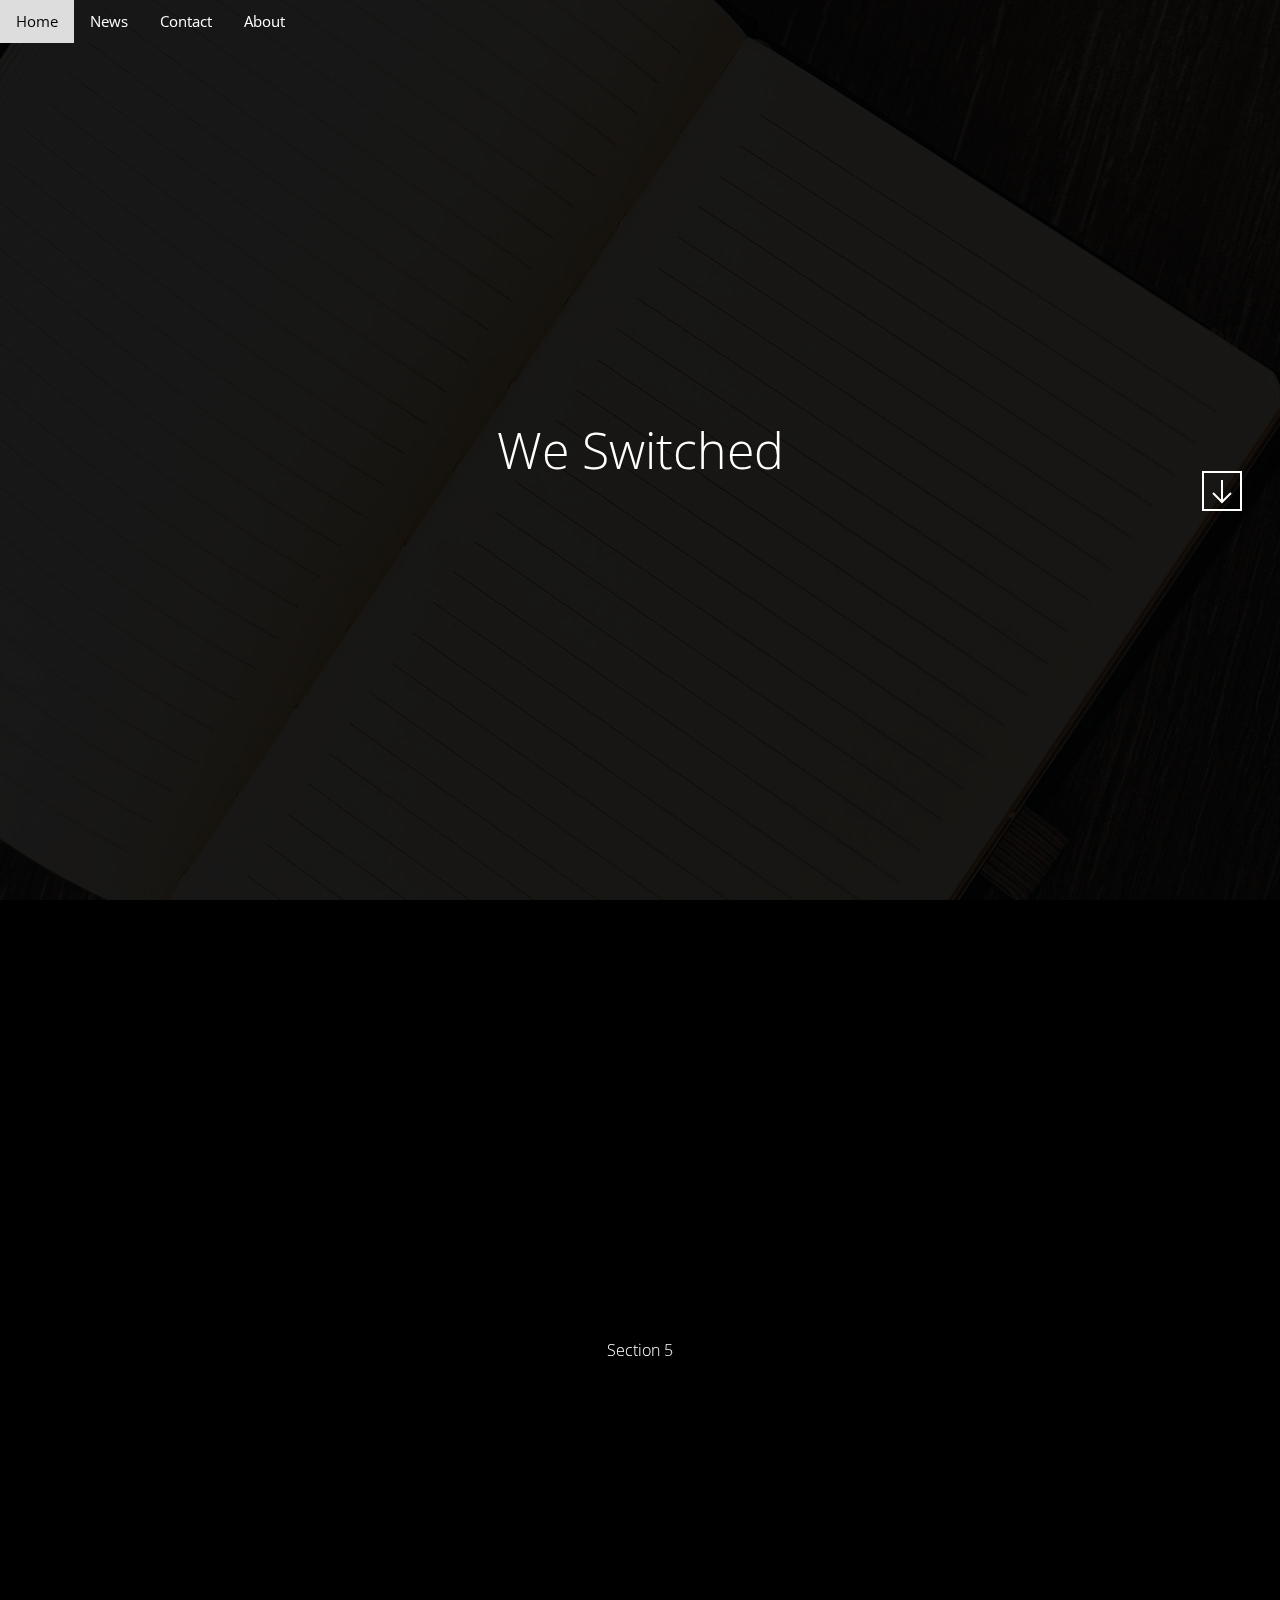
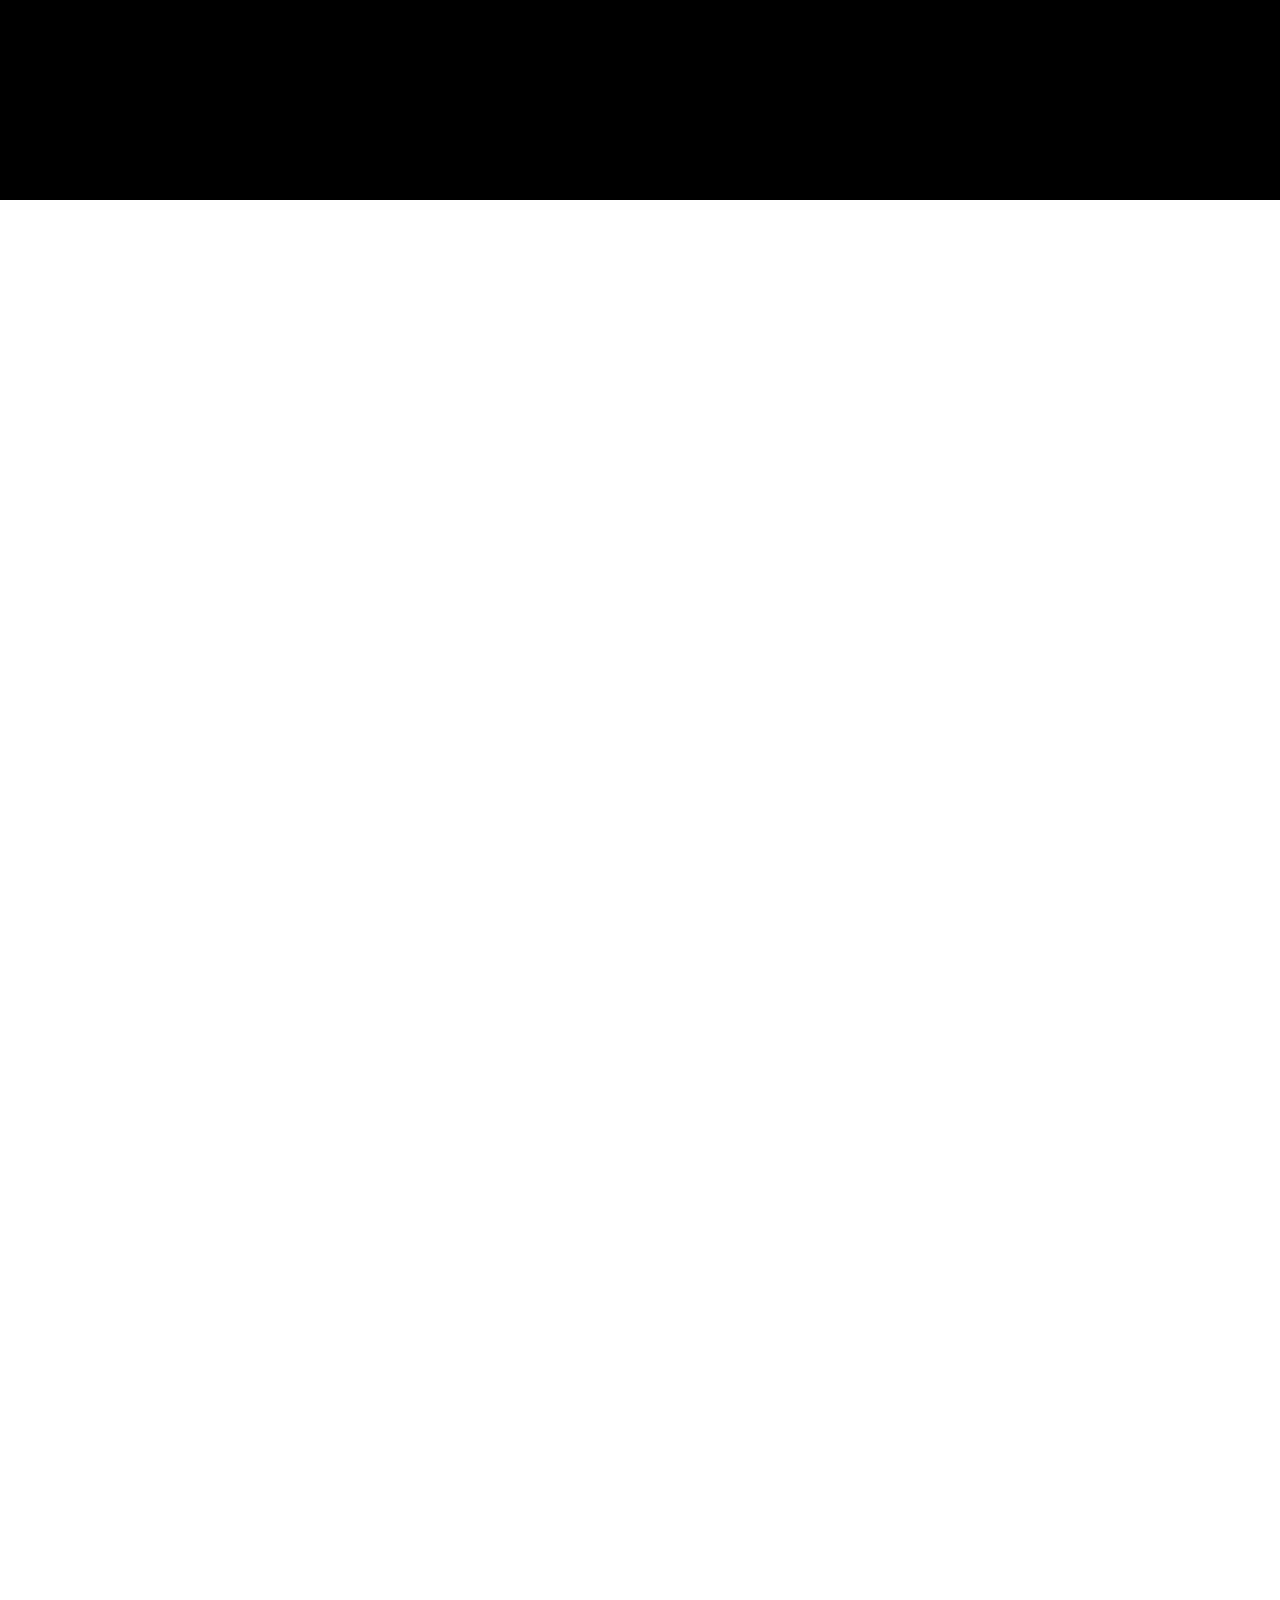
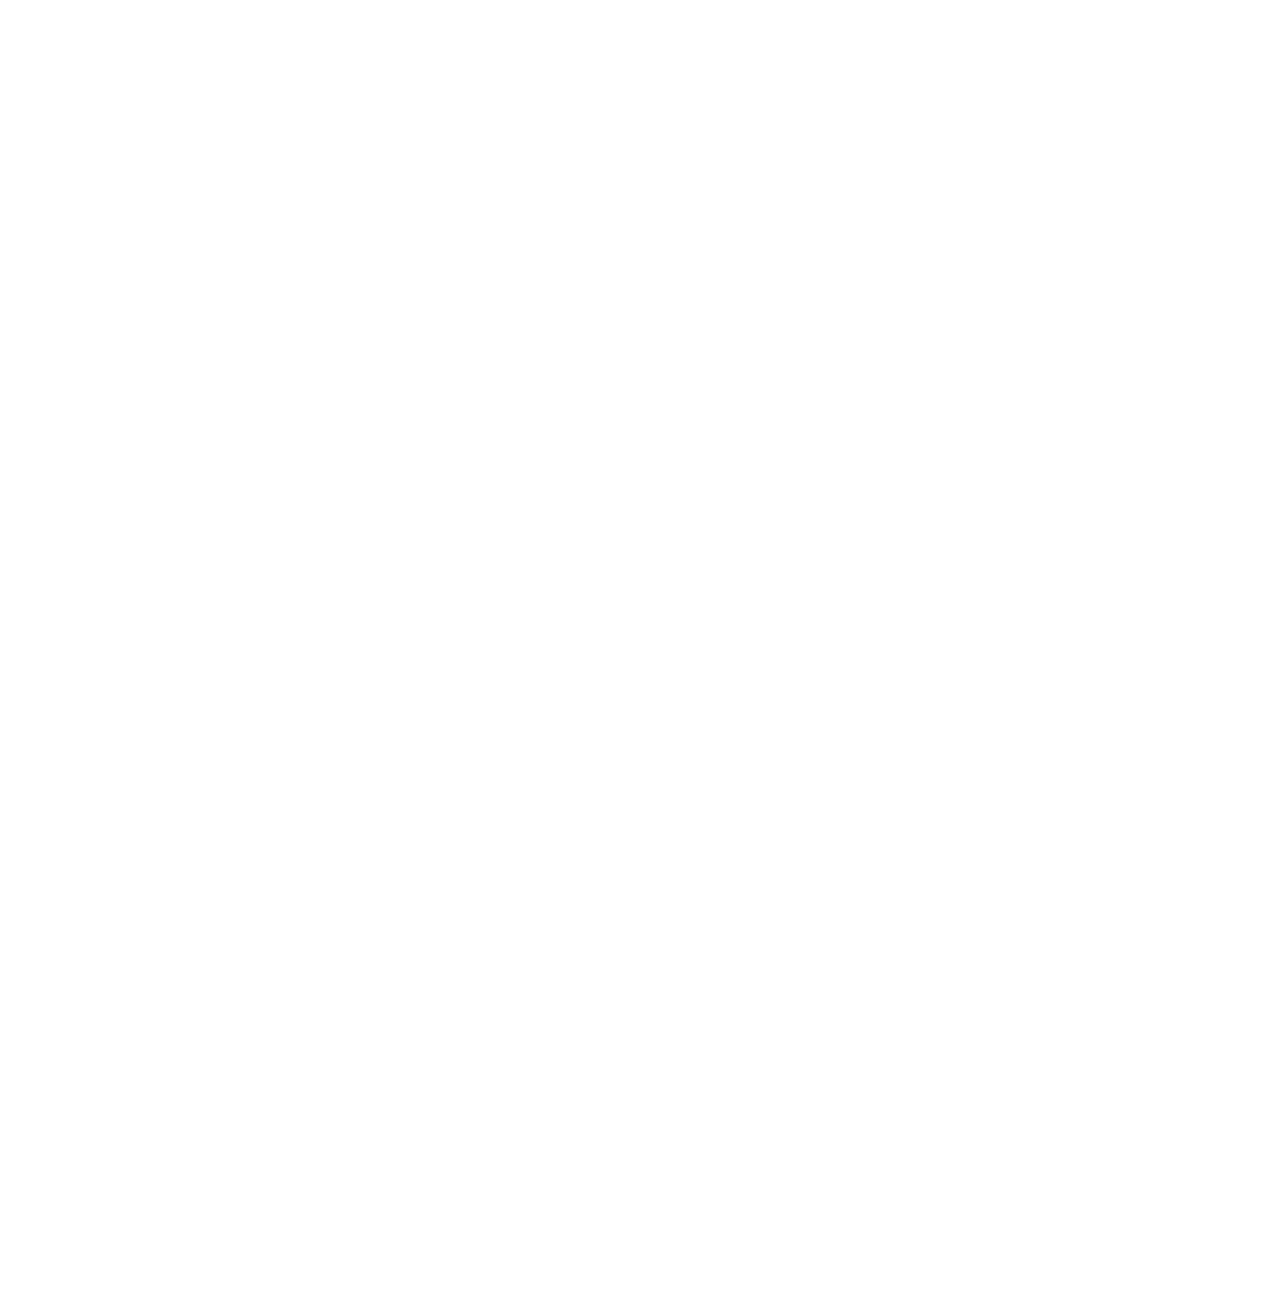
<file: index.html>
<!doctype html>
<html lang="en" class="no-js">
<head>
	<meta charset="UTF-8">
	<meta name="viewport" content="width=device-width, initial-scale=1">


	<link href='http://fonts.googleapis.com/css?family=Open+Sans:400,300,700' rel='stylesheet' type='text/css'>
     <link rel="stylesheet" type="text/css" href="https://fonts.googleapis.com/css?family=Pacifico">
	<link rel="stylesheet" href="css/reset.css"> <!-- CSS reset -->
	<link rel="stylesheet" href="css/style.css"> <!-- Resource style -->
	<script src="js/modernizr.js"></script> <!-- Modernizr -->
  	<link rel="stylesheet" href="https://cdnjs.cloudflare.com/ajax/libs/animate.css/3.5.2/animate.min.css"> <!--Animate.css-->









	<title>WeSwitched</title>
</head>
<!-- hijacking: on/off - animation: none/scaleDown/rotate/gallery/catch/opacity/fixed/parallax -->

<body data-hijacking="off" data-animation="gallery" >






<div class="topnav " id="myTopnav">
  <a class="animated swing">Home</a>
  <a class="animated swing">News</a>
  <a class="animated swing">Contact</a>
  <a class="animated swing">About</a>
  <a href="javascript:void(0);" style="font-size:15px;" class="icon" onclick="myFunction()">&#9776;</a>
</div>

<script>
function myFunction() {
    var x = document.getElementById("myTopnav");
    if (x.className === "topnav") {
        x.className += " responsive";
    } else {
        x.className = "topnav";
    }
}
</script>








	<section class="cd-section visible">





		<div>
			<h2 class="logo animated rubberBand">We Switched</h2>
		</div>
	</section>

	<section class="cd-section">
		<div>
			<div class="text1">Share with Us!
			<div class="text">
				You can share your quotes, thoughts,musings and tiny tales over here. Just remember the following things-

				<div class="text3">
				  <p>1.Content should be yours. Not rephrased,copied,or similar to any idea which has been previously posted.</p>
				  <p>2.It takes time for  us to approve and finally put up the tale on our social media handles. So please bear with us a bit.</p>
			 		<p>3.If you specify the type of content you're submitting, you make things easier for us. So YAAAYYYYY!!! </p>
		 		</div>
			</div>
		</div>
	</section>

	<section class="cd-section">
		<div>
				<h2>Section 3</h2>
		</div>
	</section>

	<section class="cd-section">
		<div>
			<h2>Section 4</h2>
		</div>
	</section>



	<section class="cd-section">
		<div>
			<h2>Section 5</h2>
		</div>
	</section>




	<nav>
		<ul class="cd-vertical-nav">
			<li><a href="#0" class="cd-prev inactive">Next</a></li>
			<li><a href="#0" class="cd-next">Prev</a></li>
		</ul>
	</nav> <!-- .cd-vertical-nav -->
<script src="js/jquery-2.1.4.js"></script>
<script src="js/velocity.min.js"></script>
<script src="js/velocity.ui.min.js"></script>
<script src="js/main.js"></script> <!-- Resource jQuery -->


</body>
</html>
</file>
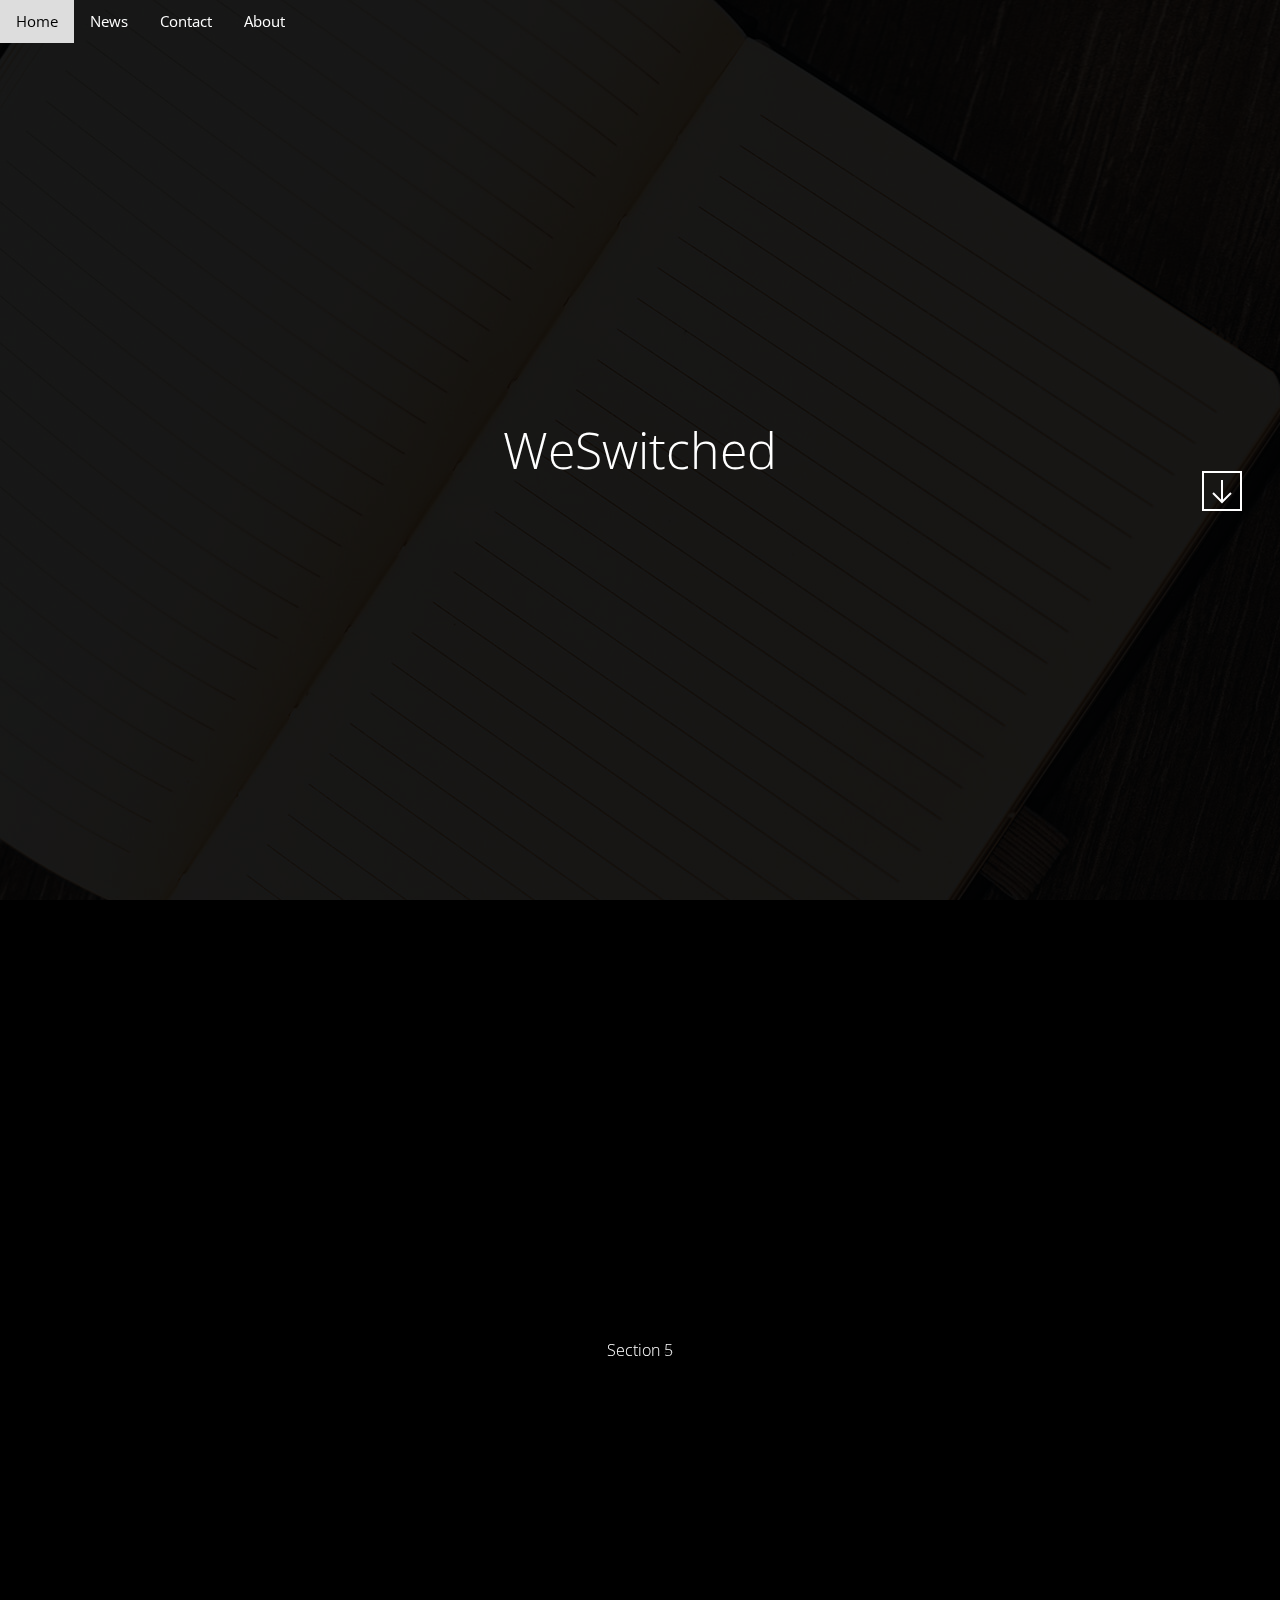
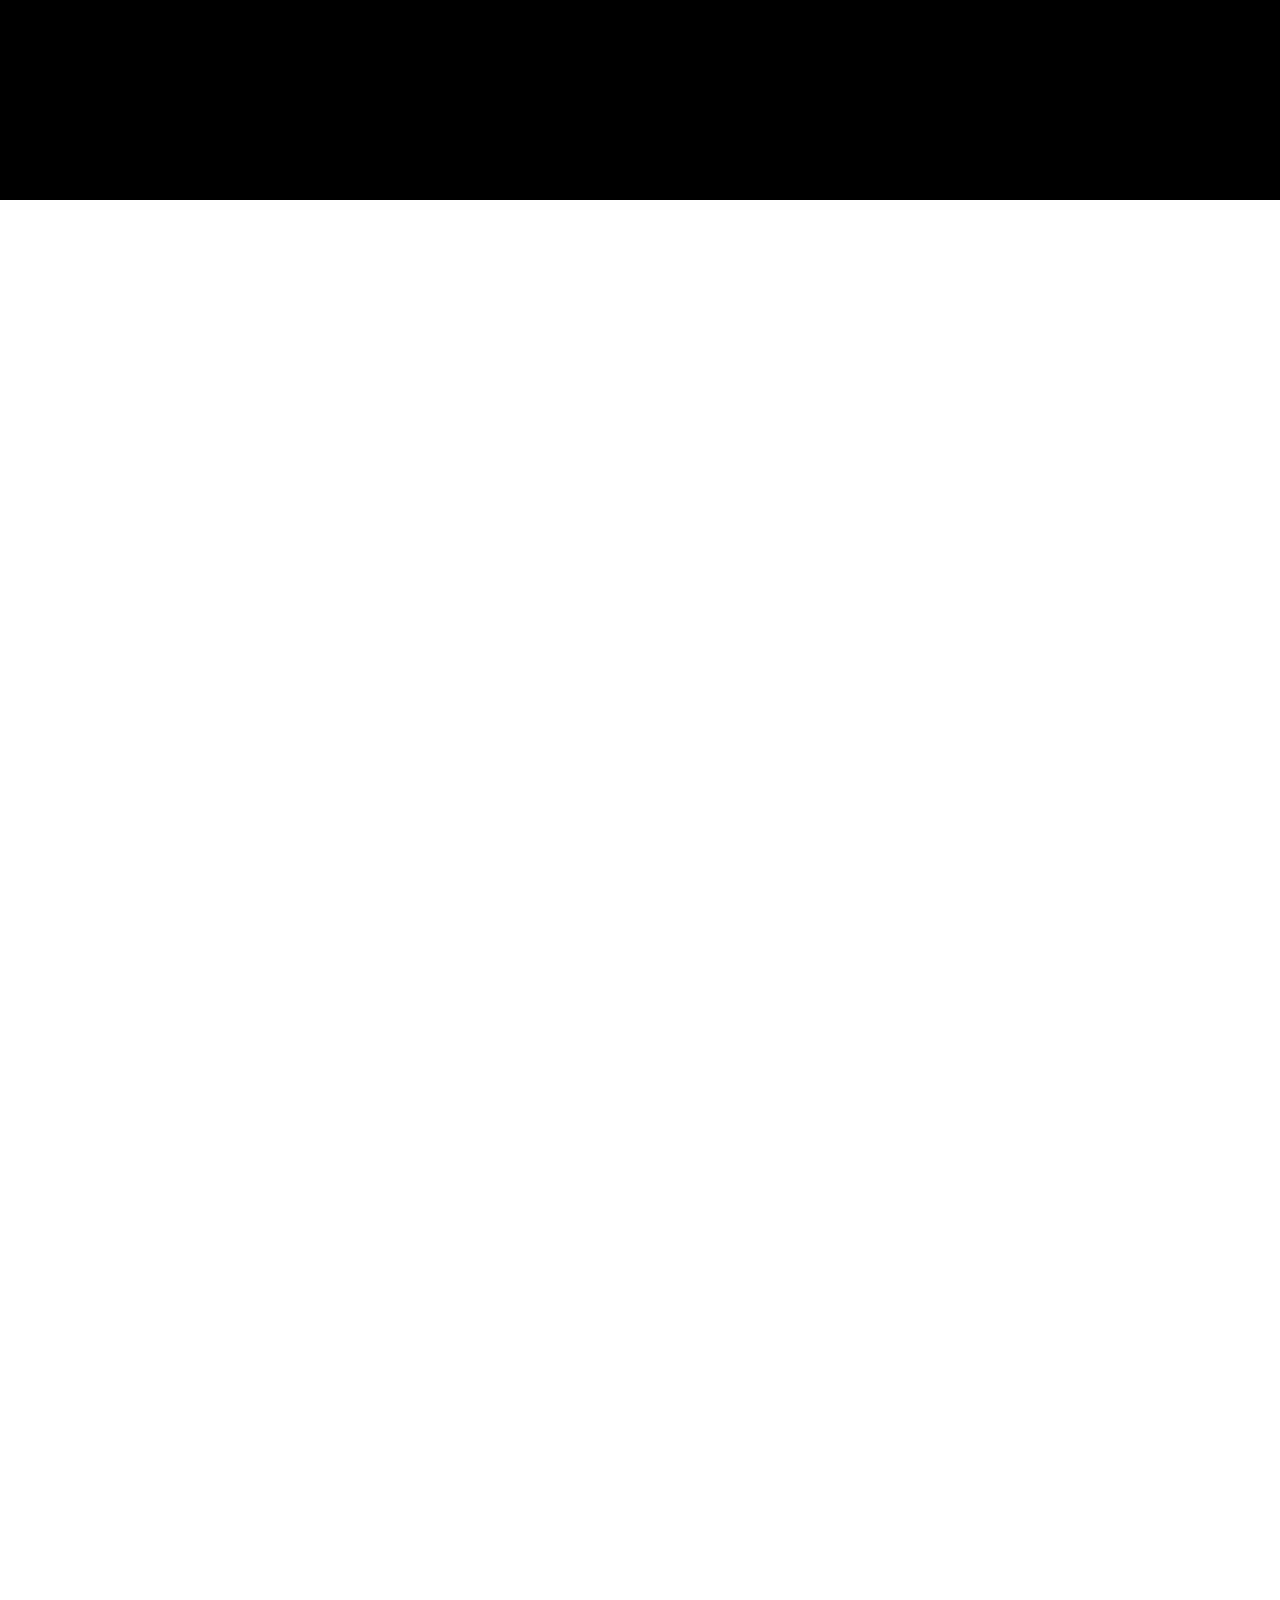
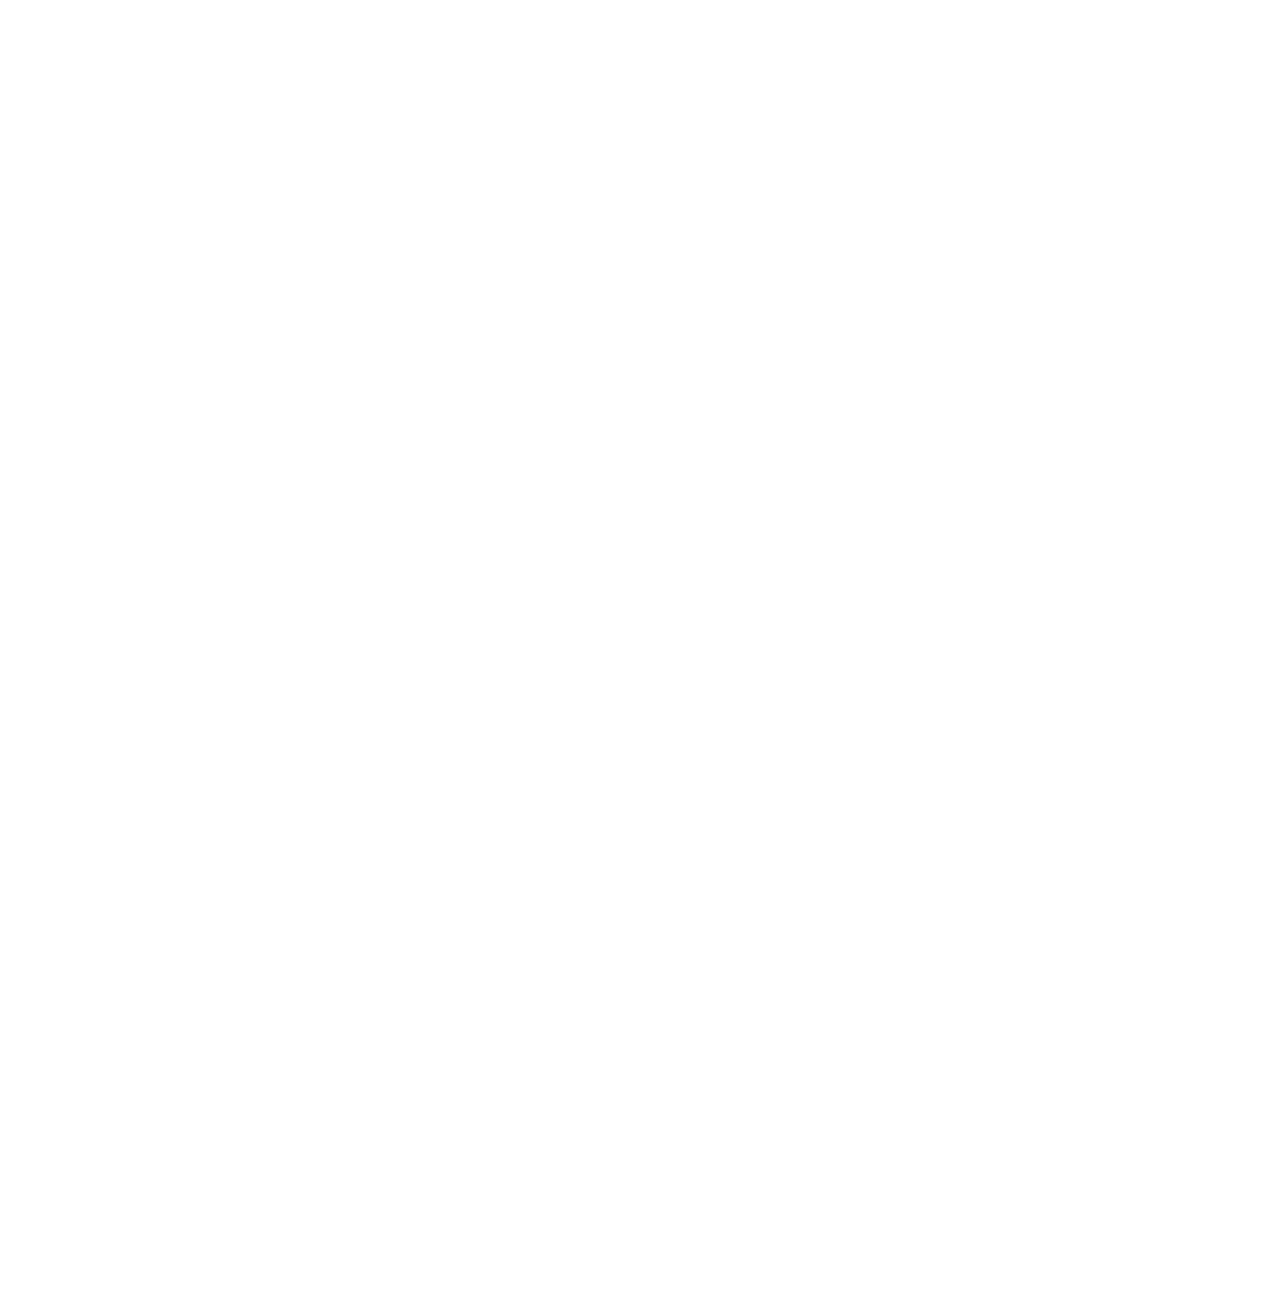
<file: index (copy).html>
<!doctype html>
<html lang="en" class="no-js">
<head>
	<meta charset="UTF-8">
	<meta name="viewport" content="width=device-width, initial-scale=1">
    

	<link href='http://fonts.googleapis.com/css?family=Open+Sans:400,300,700' rel='stylesheet' type='text/css'>
     <link rel="stylesheet" type="text/css" href="https://fonts.googleapis.com/css?family=Pacifico">
	<link rel="stylesheet" href="css/reset.css"> <!-- CSS reset -->
	<link rel="stylesheet" href="css/style.css"> <!-- Resource style -->
	<script src="js/modernizr.js"></script> <!-- Modernizr -->
  	<link rel="stylesheet" href="https://cdnjs.cloudflare.com/ajax/libs/animate.css/3.5.2/animate.min.css"> <!--Animate.css-->
	
	
	
	
	
	
	
	
	
	<title>WeSwitched</title>
</head>
<!-- hijacking: on/off - animation: none/scaleDown/rotate/gallery/catch/opacity/fixed/parallax -->

<body data-hijacking="off" data-animation="gallery" >





 
<div class="topnav " id="myTopnav">
  <a class="animated swing">Home</a>
  <a class="animated swing">News</a>
  <a class="animated swing">Contact</a>
  <a class="animated swing">About</a>
  <a href="javascript:void(0);" style="font-size:15px;" class="icon" onclick="myFunction()">&#9776;</a>
</div>

<script>
function myFunction() {
    var x = document.getElementById("myTopnav");
    if (x.className === "topnav") {
        x.className += " responsive";
    } else {
        x.className = "topnav";
    }
}
</script>








	<section class="cd-section visible">
	


	
	
		<div>
			<h2 class="logo animated rubberBand">WeSwitched</h2>
		</div>
	</section>

	<section class="cd-section">
		<div>
			<p>Section 2</p>
		</div>
	</section>

	<section class="cd-section">
		<div>
				<h2>Section 3</h2>
		</div>
	</section>

	<section class="cd-section">
		<div>
			<h2>Section 4</h2>
		</div>
	</section>
	


	<section class="cd-section">
		<div>
			<h2>Section 5</h2>
		</div>
	</section>
	

	

	<nav>
		<ul class="cd-vertical-nav">
			<li><a href="#0" class="cd-prev inactive">Next</a></li>
			<li><a href="#0" class="cd-next">Prev</a></li>
		</ul>
	</nav> <!-- .cd-vertical-nav -->
<script src="js/jquery-2.1.4.js"></script>
<script src="js/velocity.min.js"></script>
<script src="js/velocity.ui.min.js"></script>
<script src="js/main.js"></script> <!-- Resource jQuery -->


</body>
</html>
</file>
<file: css/style.css>
.topnav {
  overflow: hidden;
  background-color: rgba(0,0,0,0);
  z-index:2;
  position:fixed;
  height:50px;

  width:100%;
}

.topnav a {
  float: left;
  display: block;
  color: #ffffff;
  text-align: center;
  padding: 14px 16px;
  text-decoration: none;
  font-size: 15px;
}

.topnav a:hover {
  background-color: #ddd;
  color: black;
}

.topnav .icon {
  display: none;
}

@media screen and (max-width: 600px) {
  .topnav a:not(:first-child) {display: none;}
  .topnav a.icon {
    float: right;
    display: block;
  }
}

@media screen and (max-width: 600px) {
  .topnav.responsive {position: relative;}
  .topnav.responsive .icon {
    position: absolute;
    right: 0;
    top: 0;
  }
  .topnav.responsive a {
    float: none;
    display: block;
    text-align: left;
  }

}



















.logo{
  font-family:"Open Sans",sans-serif;
	font-size:50px;
	color:white;
}




/* --------------------------------

Primary style

-------------------------------- */
*, *::after, *::before {
  box-sizing: border-box;
}


body {

  font-family: "Open Sans", sans-serif;
  color: #ffffff;
   /* The image used */
    background-image: url("../img/img-2.jpg");
    background-attachment: fixed;
   /*background-color: #00444d;*/
  -webkit-font-smoothing: antialiased;
  -moz-osx-font-smoothing: grayscale;
}
body::before {
  /* never visible - this is used in jQuery to check the current MQ */
  content: 'mobile';
  display: none;
}
@media only screen and (min-width: 1050px) {
  body::before {
    /* never visible - this is used in jQuery to check the current MQ */
    content: 'desktop';
  }
}

a {
  color: #267481;
  text-decoration: none;
}

/* --------------------------------

Main Components

-------------------------------- */
@media only screen and (min-width: 1050px) {
  body[data-hijacking="on"] {
    overflow: hidden;
  }
}
.text {
	text-align:center;
	 padding-top:25px;

		font-family:"Open Sans",sans-serif;
		color:#bfbfbf;
		font-size:35px;
		-webkit-text-stroke: 1px white;

   text-shadow:
       3px 3px 0 #000,
     -1px -1px 0 #000,
      1px -1px 0 #000,
      -1px 1px 0 #000,
       1px 1px 0 #000;

	text-shadow: 2px 2px #000000;
}

.text1{
	padding-top:8%;
	text-align:center;
  font-family: Open Sans;
  	font-size: 60px;
  	font-style: oblique;
  	font-variant: small-caps;
  	font-weight: 100;
  	line-height: 110.4px;
    color:White;
	-webkit-text-stroke: 1px black;

 text-shadow:
		 3px 3px 0 #000,
	 -1px -1px 0 #000,
		1px -1px 0 #000,
		-1px 1px 0 #000,
		 1px 1px 0 #000;
	/*text-shadow: 2px 2px #000000;*/
	letter-spacing: 2px;
}

.text3{
	text-align:center;
 padding-top:25px;
 padding-bottom:25px;

		font-family:"Open Sans",sans-serif;
		color:#bfbfbf;
		font-size:25px;
	text-shadow: 2px 2px #000000;

}

.cd-section {
  height: 100vh;
  text-align: center;
}
.cd-section h2 {
  line-height: 100vh;
  text-align: center;

}
.cd-section:first-of-type > div {
  background-color: rgba(0,0,0,0.9);
}
.cd-section:first-of-type > div::before {
  /* alert -> all scrolling effects are not visible on small devices */
  content: '';
  position: absolute;
  width: 100%;
  text-align: center;
  top: 20px;
  z-index: 2;
  font-weight: bold;
 height:100%;
  text-transform: uppercase;
  color: #6a7083;
}
.cd-section:nth-of-type(2) > div {
  background-color: rgba(0,0,0,0.9);
  /*background-color: #2f4783;*/
}
.cd-section:nth-of-type(3) > div {
  background-color: rgba(0,0,0,0.9);
}
.cd-section:nth-of-type(4) > div {
  background-color: rgba(0,0,0,0.9);
}
.cd-section:nth-of-type(5) > div {
  background-color: rgba(0,0,0,0.9);
}
[data-animation="parallax"] .cd-section > div, [data-animation="fixed"] .cd-section > div, [data-animation="opacity"] .cd-section > div {

  background-position: center center;
  background-repeat: no-repeat;
  background-size: cover;
}
[data-animation="parallax"] .cd-section:first-of-type > div, [data-animation="fixed"] .cd-section:first-of-type > div, [data-animation="opacity"] .cd-section:first-of-type > div {
  background-image: url("../img/img-1.jpg");
}
[data-animation="parallax"] .cd-section:nth-of-type(2) > div, [data-animation="fixed"] .cd-section:nth-of-type(2) > div, [data-animation="opacity"] .cd-section:nth-of-type(2) > div {
  background-image: url("../img/img-2.jpg");
}
[data-animation="parallax"] .cd-section:nth-of-type(3) > div, [data-animation="fixed"] .cd-section:nth-of-type(3) > div, [data-animation="opacity"] .cd-section:nth-of-type(3) > div {
  background-image: url("../img/img-3.jpg");
}
[data-animation="parallax"] .cd-section:nth-of-type(4) > div, [data-animation="fixed"] .cd-section:nth-of-type(4) > div, [data-animation="opacity"] .cd-section:nth-of-type(4) > div {
  background-image: url("../img/img-4.jpg");
}
[data-animation="parallax"] .cd-section:nth-of-type(5) > div, [data-animation="fixed"] .cd-section:nth-of-type(5) > div, [data-animation="opacity"] .cd-section:nth-of-type(5) > div {
  background-image: url("../img/img-5.jpg");
}
@media only screen and (min-width: 1050px) {
  .cd-section h2 {

    font-weight: 300;
  }
  [data-hijacking="on"] .cd-section {
    opacity: 0;
    visibility: hidden;
    position: absolute;
    top: 0;
    left: 0;
    width: 100%;
  }
  [data-hijacking="on"] .cd-section > div {
    visibility: visible;
  }
  [data-hijacking="off"] .cd-section > div {
    opacity: 0;
  }
  [data-animation="rotate"] .cd-section {
    /* enable a 3D-space for children elements */
    -webkit-perspective: 1800px;
    -moz-perspective: 1800px;
    perspective: 1800px;
  }
  [data-hijacking="on"][data-animation="rotate"] .cd-section:not(:first-of-type) {
    -webkit-perspective-origin: center 0;
    -moz-perspective-origin: center 0;
    perspective-origin: center 0;
  }
  [data-animation="scaleDown"] .cd-section > div, [data-animation="gallery"] .cd-section > div, [data-animation="catch"] .cd-section > div {
    box-shadow: 0 0 0 rgba(25, 30, 46, 0.4);
  }
  [data-animation="opacity"] .cd-section.visible > div {
    z-index: 1;
  }
}

@media only screen and (min-width: 1050px) {
  .cd-section:first-of-type > div::before {
    display: none;
  }
}
@media only screen and (min-width: 1050px) {
  .cd-section > div {
    position: fixed;
    top: 0;
    left: 0;
    width: 100%;
    /* Force Hardware Acceleration */
    -webkit-transform: translateZ(0);
    -moz-transform: translateZ(0);
    -ms-transform: translateZ(0);
    -o-transform: translateZ(0);
    transform: translateZ(0);
    -webkit-backface-visibility: hidden;
    backface-visibility: hidden;
  }
  [data-hijacking="on"] .cd-section > div {
    position: absolute;
  }
  [data-animation="rotate"] .cd-section > div {
    -webkit-transform-origin: center bottom;
    -moz-transform-origin: center bottom;
    -ms-transform-origin: center bottom;
    -o-transform-origin: center bottom;
    transform-origin: center bottom;
  }
}

.cd-vertical-nav {
  /* lateral navigation */
  position: fixed;
  z-index: 1;
  right: 3%;
  top: 50%;
  bottom: auto;
  -webkit-transform: translateY(-50%);
  -moz-transform: translateY(-50%);
  -ms-transform: translateY(-50%);
  -o-transform: translateY(-50%);
  transform: translateY(-50%);
  display: none;
}
.cd-vertical-nav a {
  display: block;
  height: 40px;
  width: 40px;
  /* image replace */
  overflow: hidden;
  text-indent: 100%;
  white-space: nowrap;
  background: url(../img/cd-icon-arrow.svg) no-repeat center center;
}
.cd-vertical-nav a.cd-prev {
  -webkit-transform: rotate(180deg);
  -moz-transform: rotate(180deg);
  -ms-transform: rotate(180deg);
  -o-transform: rotate(180deg);
  transform: rotate(180deg);
  margin-bottom: 10px;
}
.cd-vertical-nav a.inactive {
  visibility: hidden;
  opacity: 0;
  -webkit-transition: opacity 0.2s 0s, visibility 0s 0.2s;
  -moz-transition: opacity 0.2s 0s, visibility 0s 0.2s;
  transition: opacity 0.2s 0s, visibility 0s 0.2s;
}
@media only screen and (min-width: 1050px) {
  .cd-vertical-nav {
    display: block;
  }
}
</file>
